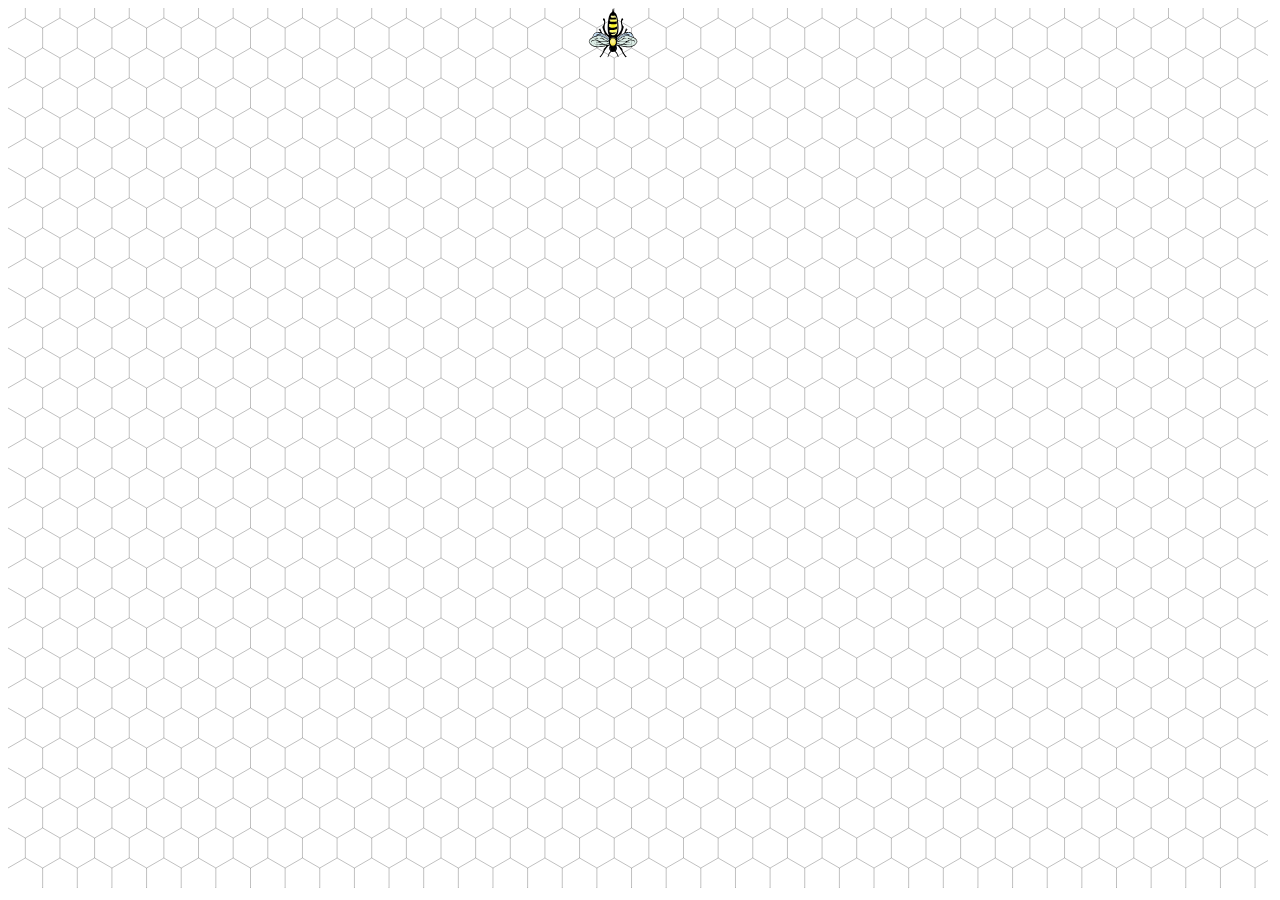
<file: index.html>
<!DOCTYPE html>
<meta charset="utf-8">
<head>
		<link rel="stylesheet" type="text/css" href="/stylesheets/main.css"></link>
		<script type="text/javascript" src="/js/d3.js"></script> 
		<script type="text/javascript" src="/js/d3.hexbin.v0.min.js"></script>
		<script type="text/javascript" src="/js/jquery-1.11.0-min.js"></script>
		<script type="text/javascript" src="/js/bee-guide.js"></script>  
</head>
<html>
	<body>
	</body>
</html>
</file>
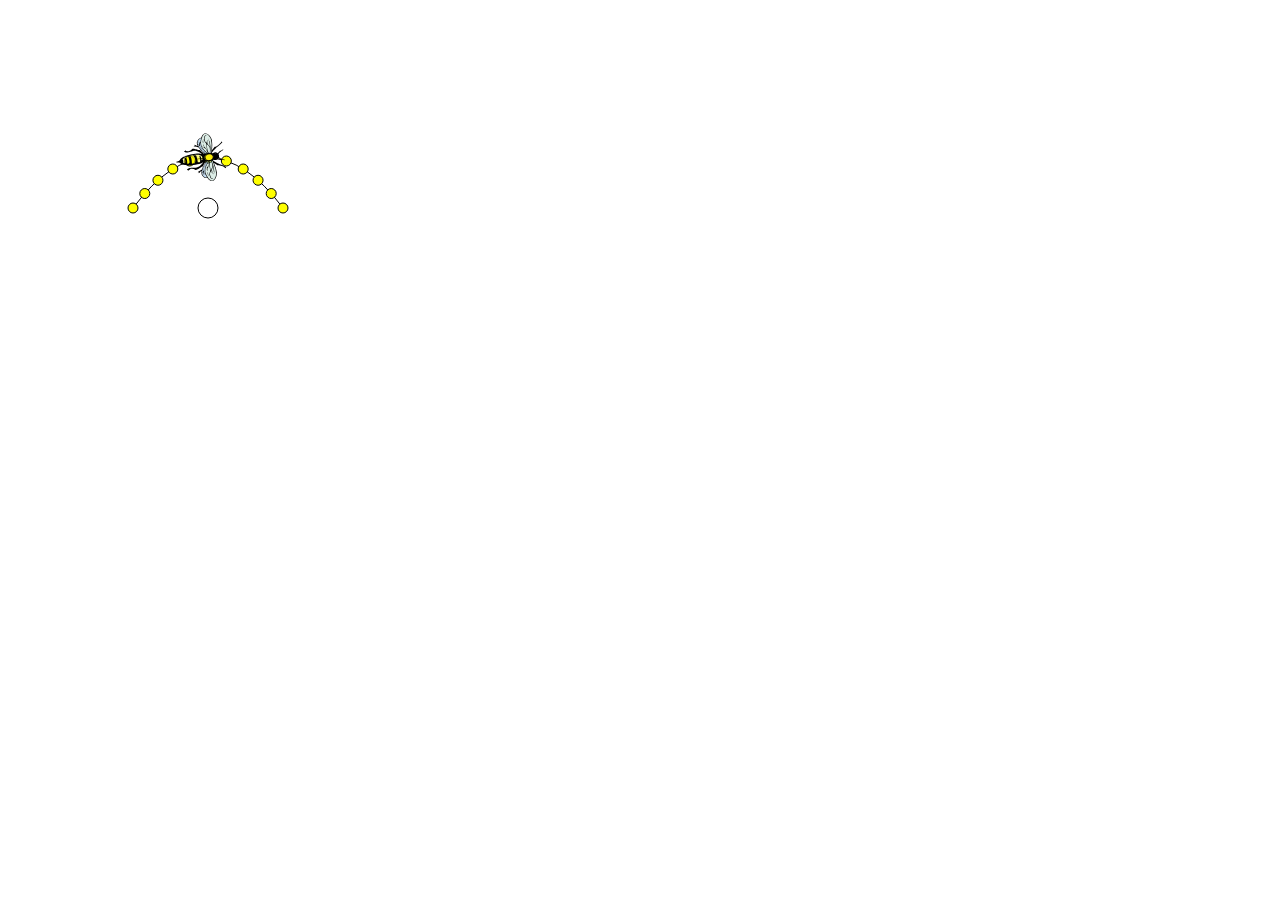
<file: transition-tests.html>
<!DOCTYPE html>
<meta charset="utf-8">
<head>
		<link rel="stylesheet" type="text/css" href="/stylesheets/main.css"></link>
		<script type="text/javascript" src="/js/d3.js"></script> 
		<script type="text/javascript" src="/js/d3.hexbin.v0.min.js"></script>
		<script type="text/javascript" src="/js/jquery-1.11.0-min.js"></script>
		<script type="text/javascript" src="/js/transition-tests.js"></script> 

		<style>
			svg {
				/*border: 1px red;*/
				/*background: yellow;*/
			}
		</style> 
</head>
<html>
	<body>
		<div class="contains-svg">
		</div>
	</body>
</html>
</file>
<file: stylesheets/main.css>
.mesh {
  fill: none;
  stroke: #000;
  stroke-width: .25px;
}
</file>
